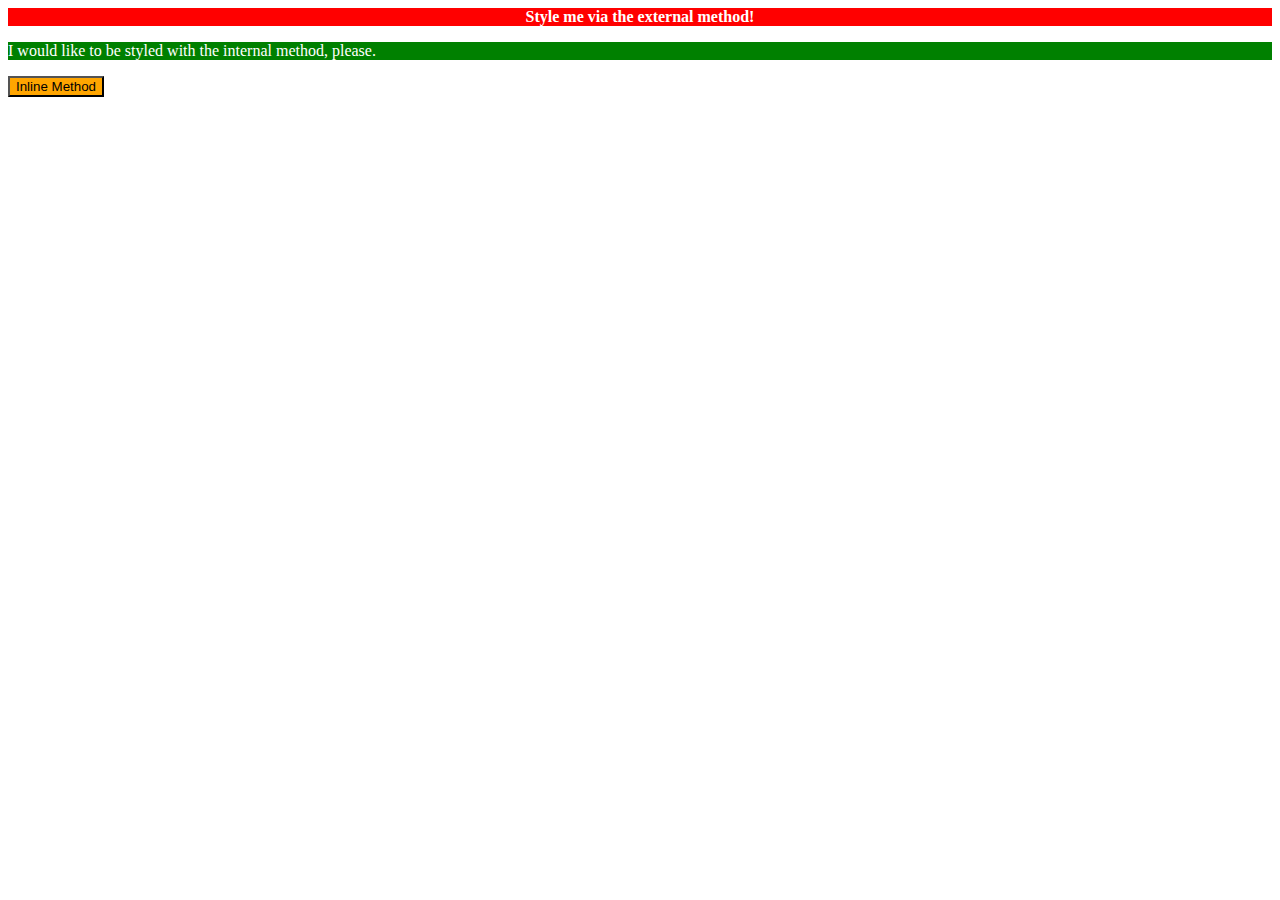
<file: foundations/01-css-methods/index.html>
<!DOCTYPE html>
<html lang="en">
<head>
  <meta charset="UTF-8">
  <meta http-equiv="X-UA-Compatible" content="IE=edge">
  <meta name="viewport" content="width=device-width, initial-scale=1.0">
  <title>Methods for Adding CSS</title>
  <link rel="stylesheet" href="style.css" />
  <style>
    p {
      background-color: green;
      color: white;
      font-size: 18;
    }
  </style>
  
</head>
<body>
  <div>Style me via the external method!</div>
  <p>I would like to be styled with the internal method, please.</p>
  <button style="background-color: orange; font-size: 18;">Inline Method</button>
</body>
</html>
</file>
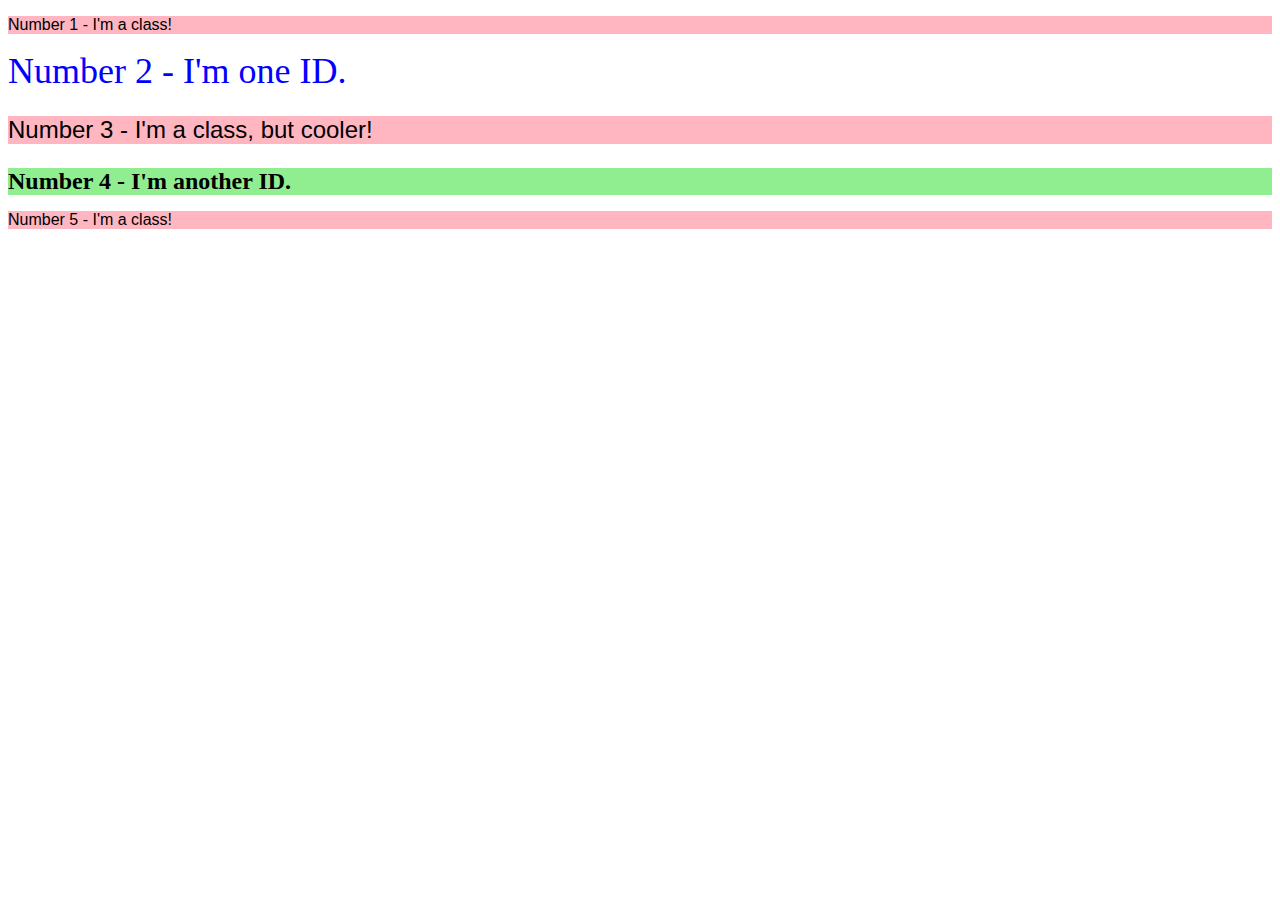
<file: foundations/02-class-id-selectors/index.html>
<!DOCTYPE html>
<html lang="en">
<head>
  <meta charset="UTF-8">
  <meta http-equiv="X-UA-Compatible" content="IE=edge">
  <meta name="viewport" content="width=device-width, initial-scale=1.0">
  <title>Class and ID Selectors</title>
  <link rel="stylesheet" href="style.css">
</head>
<body>
  <p class="impar">Number 1 - I'm a class!</p>
  <div id="doi">Number 2 - I'm one ID.</div>
  <p class="impar suplimentar">Number 3 - I'm a class, but cooler!</p>
  <div id="patru">Number 4 - I'm another ID.</div>
  <p class="impar">Number 5 - I'm a class!</p>
</body>
</html>
</file>
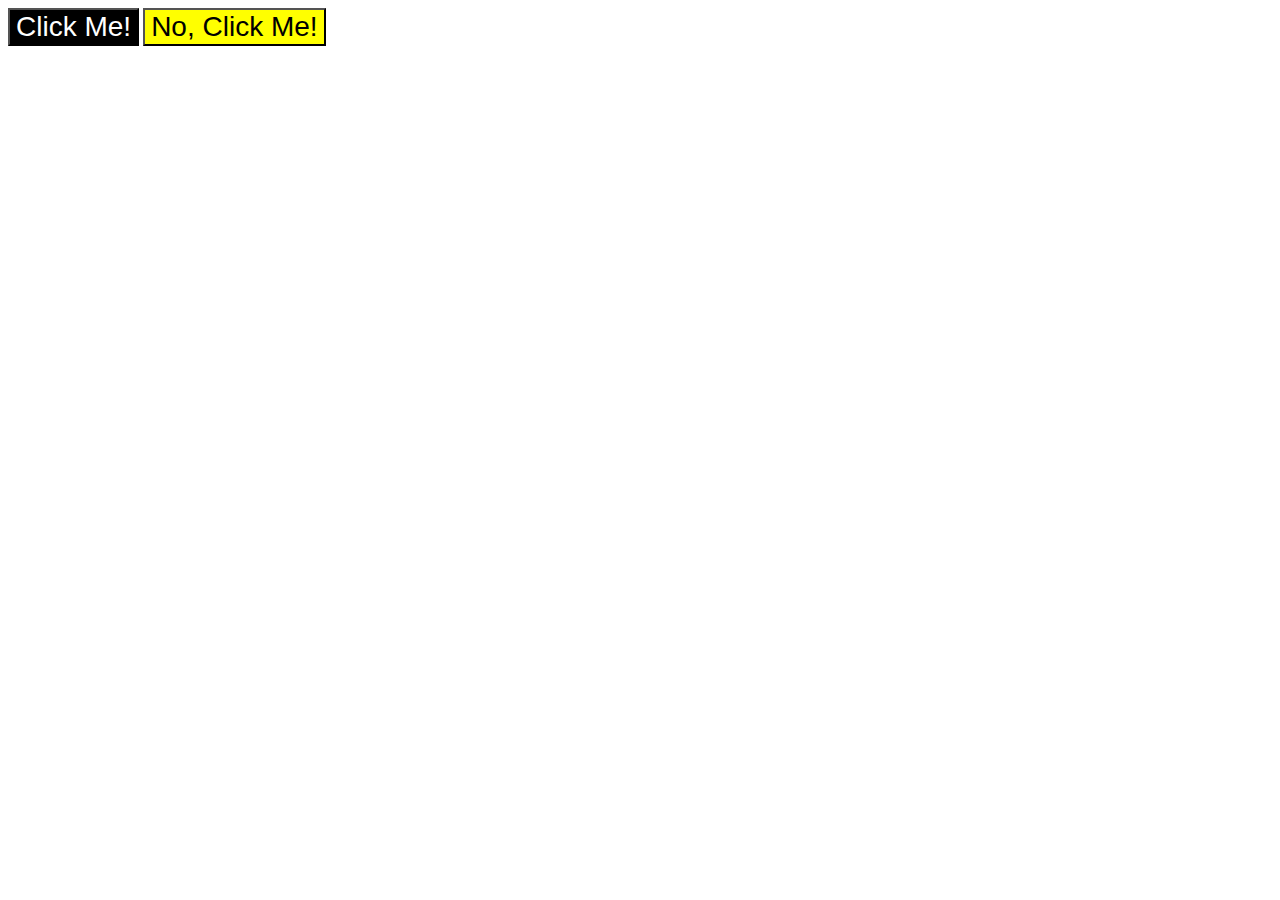
<file: foundations/03-grouping-selectors/index.html>
<!DOCTYPE html>
<html lang="en">
<head>
  <meta charset="UTF-8">
  <meta http-equiv="X-UA-Compatible" content="IE=edge">
  <meta name="viewport" content="width=device-width, initial-scale=1.0">
  <title>Grouping Selectors</title>
  <link rel="stylesheet" href="style.css">
</head>
<body>
  <button class="dragut">Click Me!</button>
  <button class="urat">No, Click Me!</button>
</body>
</html>
</file>
<file: foundations/01-css-methods/style.css>
/* styles.css */

div {
    background-color: red ;
    color: white;
    font-size: 32;
    text-align: center;
    font-weight: bold;
}
</file>
<file: foundations/02-class-id-selectors/style.css>
.impar{
    background-color: lightpink;
    font-family: Verdana, sans-serif;
}
#doi{
    color: blue;
    font-size: 36px;
}
.suplimentar{
    font-size: 24px;
}
#patru{
    background-color: lightgreen;
    font-size: 24px;
    font-weight: bold;
}
</file>
<file: foundations/03-grouping-selectors/style.css>
.dragut, 
.urat {
    font-size: 28px;
    font-family: Helvetica, "Times New Roman", sans-serif;
}

.dragut {
background-color: black;
color: white;
}

.urat {
    background-color: yellow;
}
</file>
